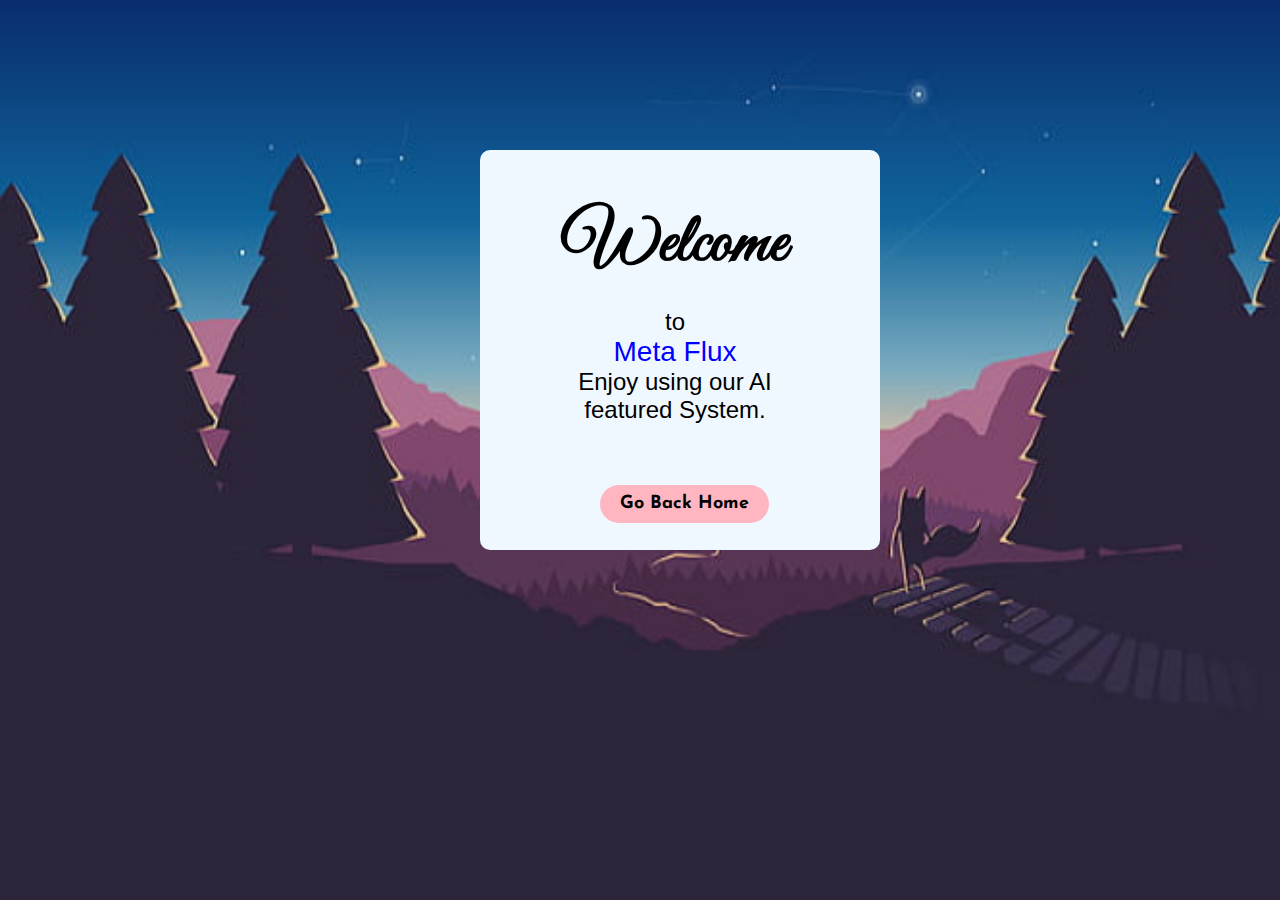
<file: welcome.html>
<!DOCTYPE html>
<html lang="en" dir="ltr">
<head>
    <meta charset="UTF-8">
    <meta http-equiv="X-UA-Compatible" content="IE=edge">
    <link rel="stylesheet icon" href="./img/logocutie.png" type="image/x-icon">
    <link rel="stylesheet" href="dacal.css/welcome.css">
    <meta name="viewport" content="width=device-width, initial-scale=1.0">
    <title>Registration Form</title>
    <link rel="preconnect" href="https://fonts.googleapis.com">
    <link rel="preconnect" href="https://fonts.gstatic.com" crossorigin>
    <link href="https://fonts.googleapis.com/css2?family=Josefin+Sans:wght@300&display=swap" rel="stylesheet">
</head>
<body>
    <img class="b3" src="img/b3.jpg">
    <div class="body-con">
        <div class="frontpage">
            <div class="content">
                <h1>Welcome</h1>
                <p>to <br><span> Meta Flux</span><br> Enjoy using our AI featured System.</p>
            </div>
            <div class="next-btn">
                <a href="index.html" >Go Back Home</a>
            </div>
        </div>
    </div>
</body>
</html>
</file>
<file: dacal.css/welcome.css>
@import url('https://fonts.googleapis.com/css2?family=Great+Vibes&display=swap');

*{
    margin: 0;
    padding: 0;

}

body{
    font-family: 'Poppins',sans-serif;
}

.b3{
	position: fixed;
    width: 1400px;
	bottom: 0;
	left: 0;
	height: 100%;
	z-index: -1;
}
.img{
	display: flex;
	justify-content: flex-end;
	align-items: center;
}
.body-con{
    position: relative;
    width:400px;
    height: 400px;
    background-color: aliceblue;
    margin-top: 150px;
    margin-left: 480px;
    border-radius: 10px;
}


.content{
    position: relative;
    width: 280px;
    padding: 10px 5px;
    margin: 5px 0;
    top: 40px;
    left: 50px;
    text-align: center;

}
.frontpage h1{
    text-align: center;
    margin-bottom: 20px;
    font-family: 'Great Vibes', cursive;
    font-size: 70px;
    color: #000;
}
.frontpage p{
    top: 20px;
    font-size: 24px;
}
.frontpage span{
    font-size: 28px;
    color: blue;
}


.next-btn{
    position: relative;
    width: 100%;
    top: 60px;
    margin-top: 40px;
    margin-left: 120px;

}
.next-btn a{
    width: 200px;
    height: 50px;
    text-decoration: none;
    border-radius: 20px;
    padding:10px;
    font-family: 'Josefin Sans', sans-serif;
    font-weight: bold;
    padding-left: 20px;
    padding-right: 20px;
    background-color: #FFB6C1 ;
    color: #000;
    font-size: 18px;
    cursor: pointer;
}
.next-btn a:hover{
    background-color: #FF7171;
}
</file>
